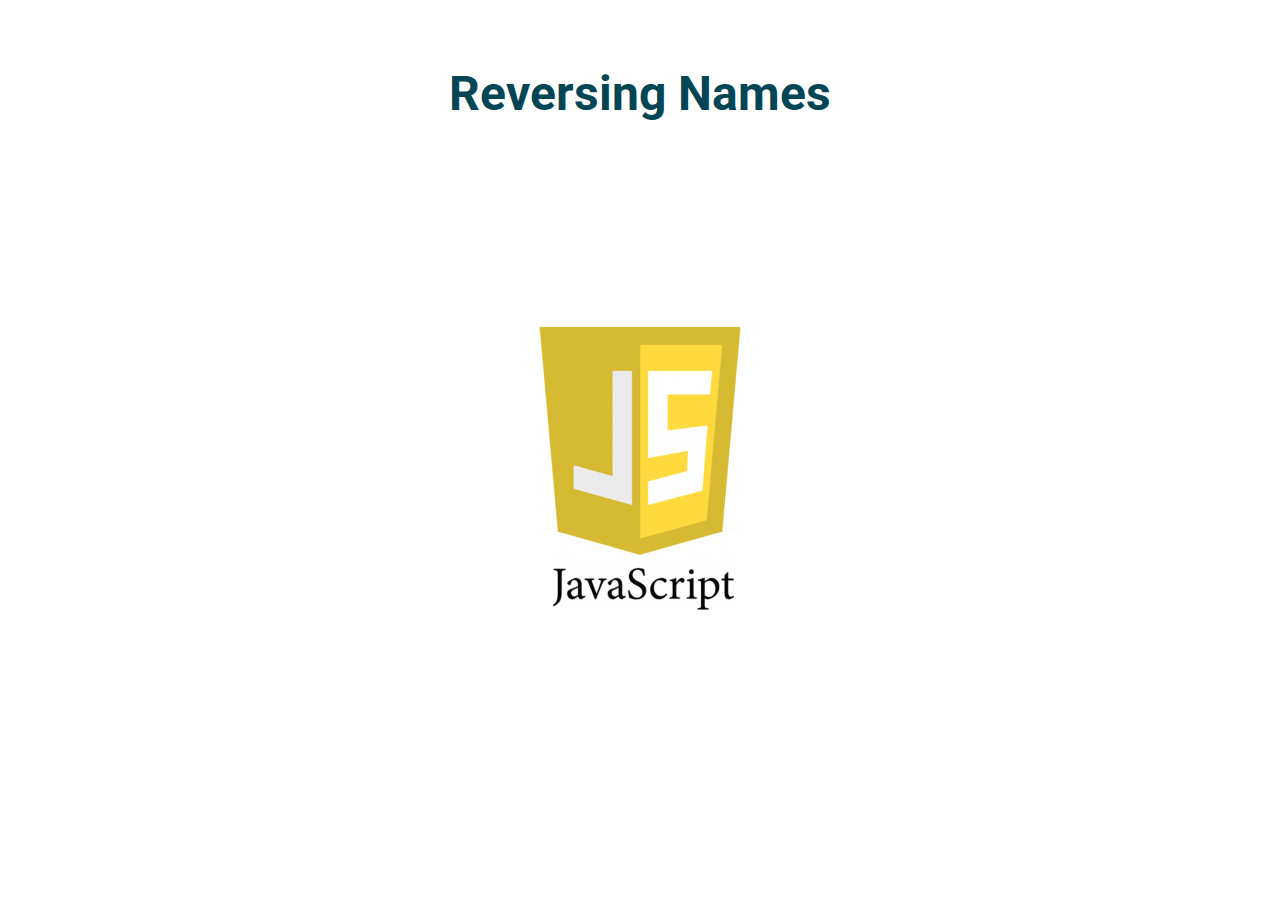
<file: switching first and last name/index.html>
<!DOCTYPE html>
<html>
<head>
    <script>console.time("reporter");</script>
    <title>Learn Modern JavaScript</title>
    <link rel="stylesheet" type="text/css" href="main.css">
</head>
<body>
    <article>
        <h2 class="title">
            Reversing Names
        </h2>
        <div id="content">
            
        </div>
    </article>
    <footer>
        <div id="logo"><img src="javascript_logo.png"></div>
    </footer>
    <script src="app.js"></script>
</body>
</html>
</file>
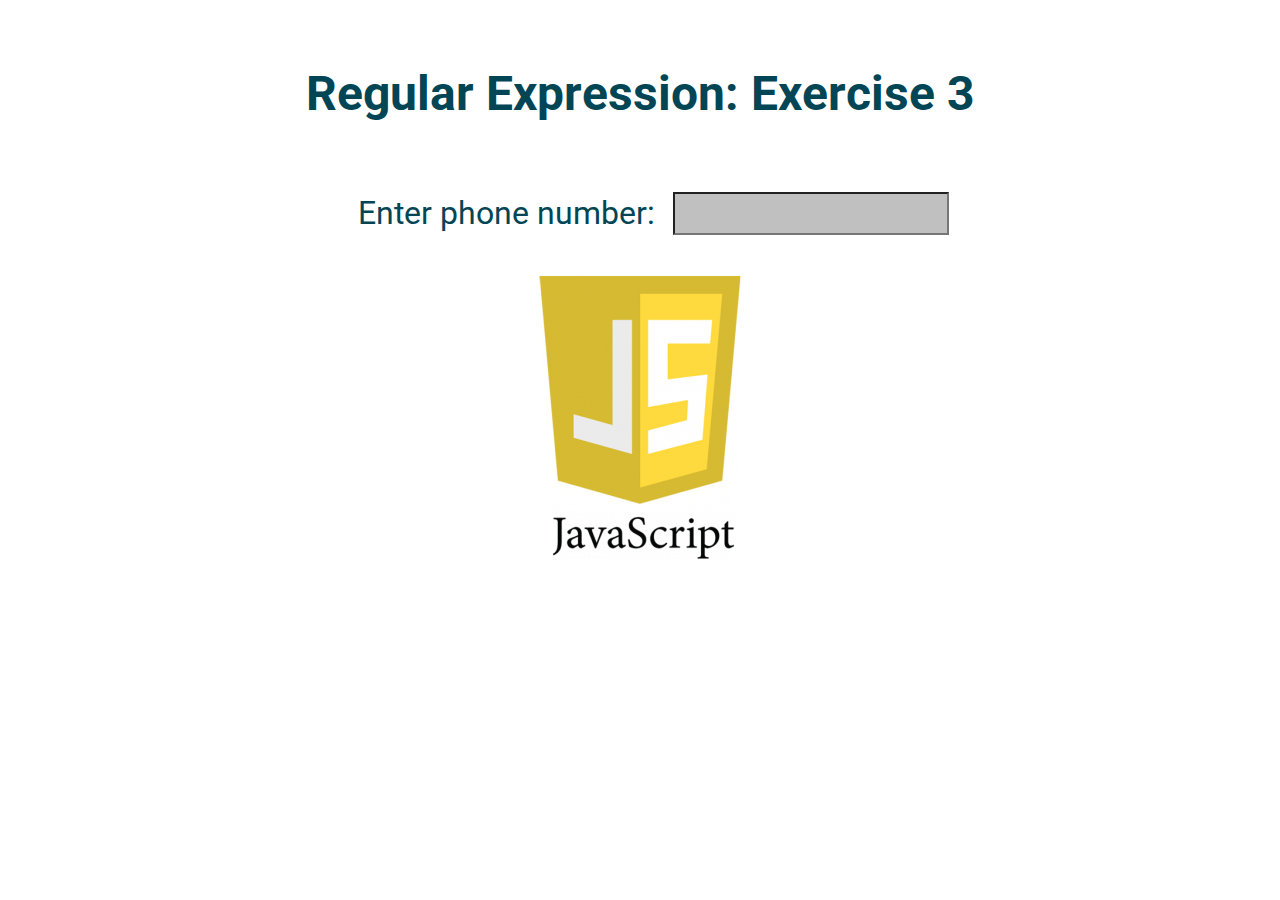
<file: validate-phone-number/index.html>
<!DOCTYPE html>
<html>
  <head>
    <script>
      console.time('reporter');
    </script>
    <title>Learn Modern JavaScript</title>
    <link rel="stylesheet" type="text/css" href="main.css" />
  </head>
  <body>
    <article>
      <h2 class="title">Regular Expression: Exercise 3</h2>
      <div id="content">
        <label>Enter phone number:</label>
        <input
          type="text"
          name="phone"
          id="phone"
          class="red"
          onkeyup="handleKey()"
        />
      </div>
    </article>
    <footer>
      <div id="logo"><img src="javascript_logo.png" /></div>
    </footer>
    <script src="app.js"></script>
  </body>
</html>
</file>
<file: switching first and last name/main.css>
@import url(https://fonts.googleapis.com/css?family=Roboto:400,700,100italic|Roboto+Mono:400,100italic,700);

.title {
    font-size: 3em;
    color: #024656;
    text-align: center;
    font-family: 'Roboto';
    padding-top: 2%;
    padding-bottom: 6%;
}

#logo {
    text-align: center;
    padding-bottom: 1%;
}

#logo img {
    width: 300px;
    padding-top: 80px;
    /*position: absolute;*/
}

#content {
    position: absolute;
    padding: 5px;
    width: 60%;
    margin-left: 20%;
    overflow-y: scroll;
    font-size: 2em;
    color: #024656;
    text-align: center;
    font-family: 'Roboto';
    display: block;
}
</file>
<file: validate-phone-number/main.css>
@import url(https://fonts.googleapis.com/css?family=Roboto:400,700,100italic|Roboto+Mono:400,100italic,700);

.title {
  font-size: 3em;
  color: #024656;
  text-align: center;
  font-family: 'Roboto';
  padding-top: 2%;
  padding-bottom: 2%;
}

#logo {
  text-align: center;
  padding-bottom: 1%;
}

#logo img {
  width: 300px;
  padding-top: 80px;
  /*position: absolute;*/
}

#content {
  position: absolute;
  padding: 5px;
  width: 60%;
  margin-left: 20%;
  /*overflow-y: scroll;*/
  font-size: 2em;
  color: #024656;
  text-align: center;
  font-family: 'Roboto';
  display: block;
}

input[type='text'] {
  background-color: #c0c0c0;
  width: 260px;
  font-size: 1em;
  padding-left: 10px;
  margin-left: 10px;
}

.red {
  color: red;
}

.green {
  color: green;
}
</file>
